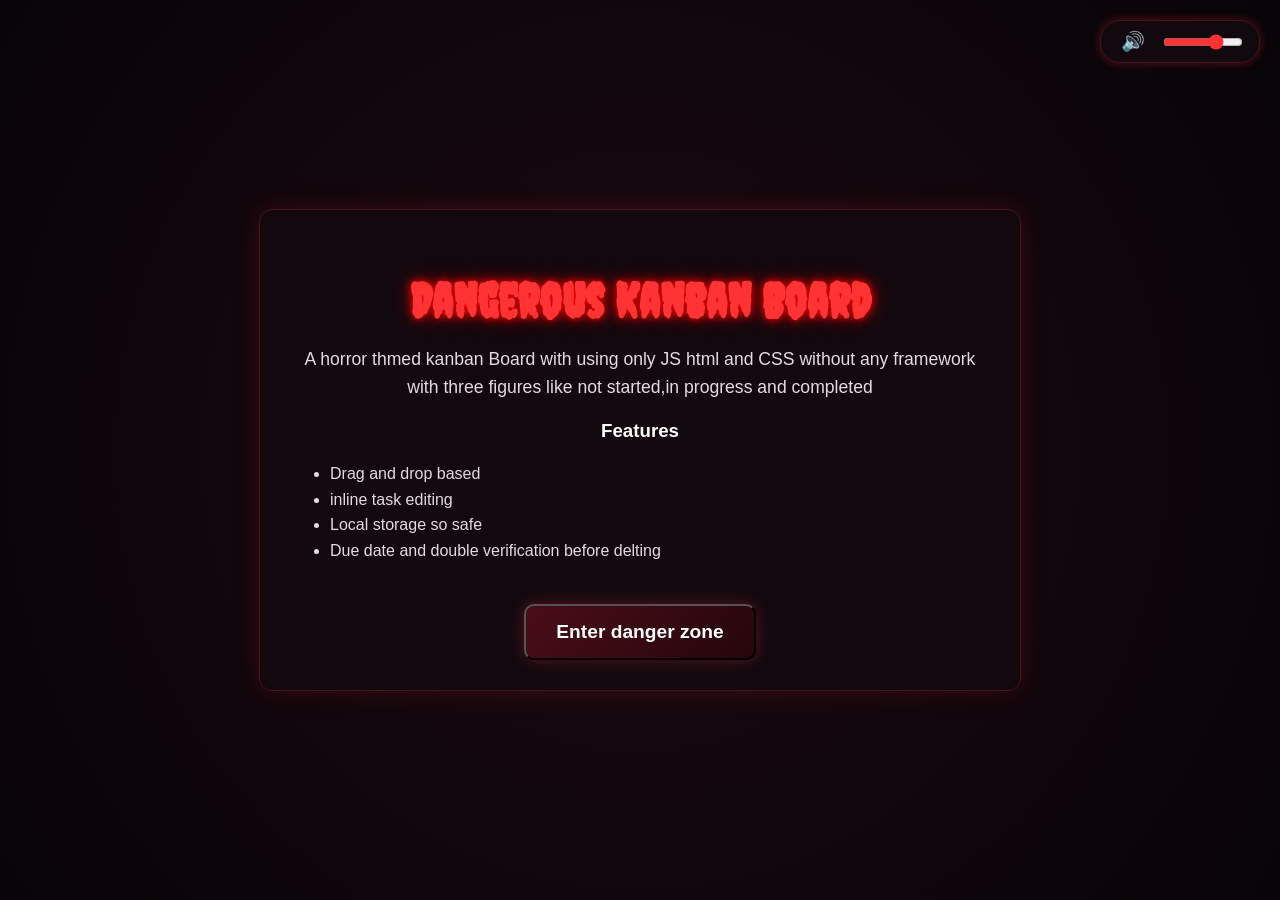
<file: index.html>
<!DOCTYPE html>
<html lang="en">
    <head>
        <meta charset="UTF-8">
        <meta name="viewport" content="width=device-width, initial-scale=1.0">
        <title>dangerous more danger</title>
        <link href="https://fonts.googleapis.com/css2?family=Creepster&display=swap" rel="stylesheet">
        <link rel="stylesheet" href="./spoosh.css"/>
    </head>
    <body>
        <div class="audiocontrolbar">
            <button id="mutebtn" class="audiobtn">🔊</button>
            <input type="range" id="volumeslider" min="0" max="1" step="0.05" value="0.7"/>
        </div>
        <div class="container">
            <h1>Dangerous Kanban Board</h1>
            <p>A horror thmed kanban Board with using only JS html and CSS without any framework  with three figures like not started,in progress and completed</p>
            <h3>Features</h3>
            <ul>
                <li>Drag and drop based</li>
                <li>inline task editing</li>
                <li>Local storage so safe</li>
                <li>Due date and double verification before delting</li>
            </ul>
            <button id="kanbanbtn" class="btnkanban">Enter danger zone</button>
        </div>
        <div id="scaryoverlay" class="scaryoverlay">
            <img src="./assets/spooky.png" alt="spook man"/>
        </div>
        <audio id="spookyaudio" src="./assets/angryi.ogg" loop autoplay></audio>
        <script src="./spooker.js"></script>
    </body>
</html>
</file>
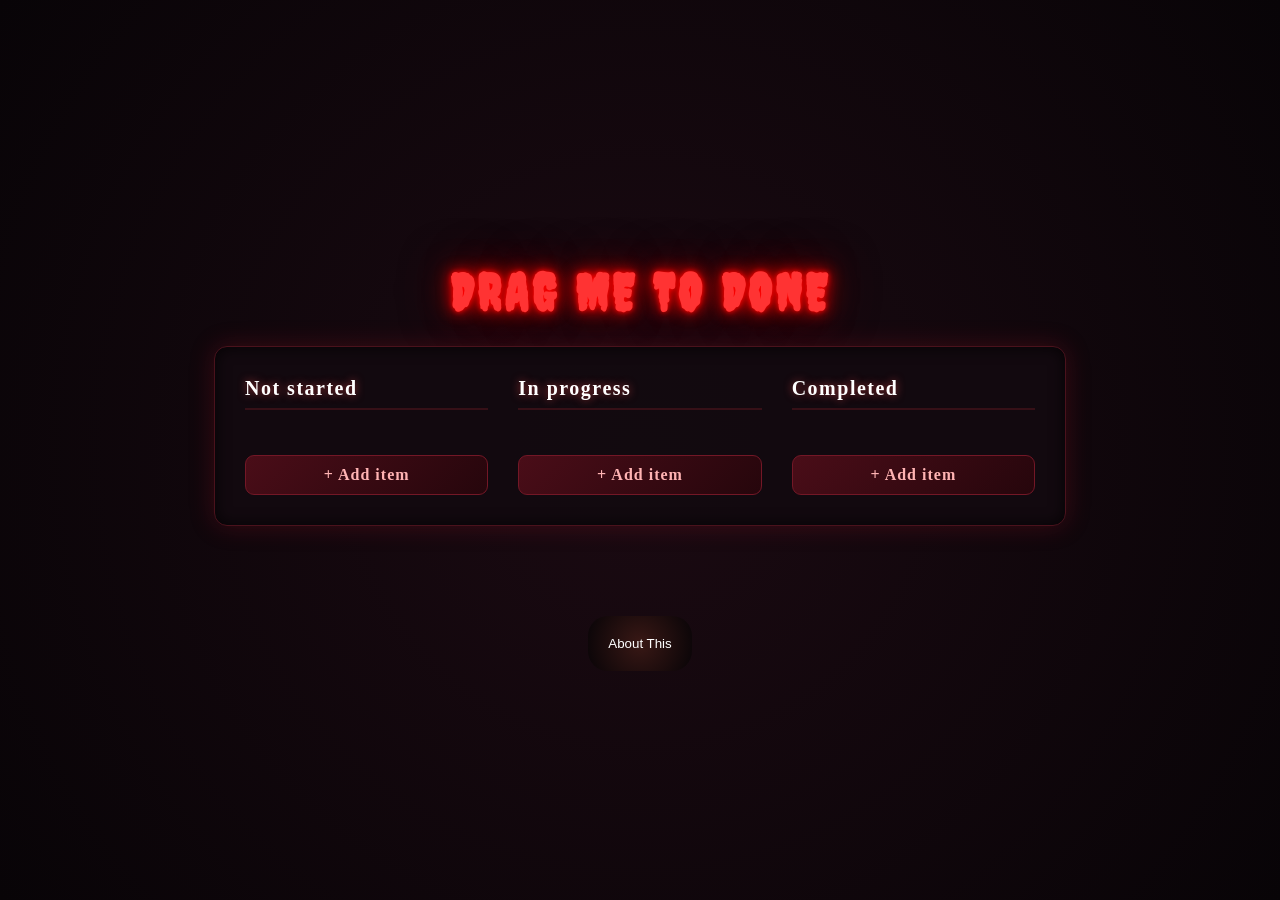
<file: kanban.html>
<!DOCTYPE html>
<html lang="en">
<head>
    <meta charset="UTF-8">
    <meta name="viewport" content="width=device-width, initial-scale=1.0">
    <title>DRAG ME WHEN COMPLETE</title>
    <link rel="stylesheet" href="./style.css">
    <link href="https://fonts.googleapis.com/css2?family=Creepster&display=swap" rel="stylesheet">
    <link rel="icon" href="./assets/icons.png" sizes="512*512" type="png/img"/>
    <meta name="google-site-verification" content="uhBxeGYJpzUXSd6N6qY72VeJWp0VYsNjg1WybZATrj0" />
    <style>
        .btninfo{
            background: radial-gradient(circle at center,  #391815 0%, #080407 100%);
            color: white;
            padding: 20px;
            border: none;
            outline: none;
            margin-top: 90px;
            border-radius: 20px;
        }
    </style>
    <meta name="description" content="A highly interactive, horror-themed Kanban board built with Vanilla JavaScript, HTML, and CSS. Features drag-and-drop, inline editing, and local storage.">
    <meta name="keywords" content="Kanban board, horror theme, task management, JavaScript, drag and drop, vanilla JS, local storage, productivity tool, dark mode UI">
    <meta name="author" content="Jazil Jafar">
</head>
<body>
    <h1>Drag Me to Done</h1>
    <div class="kanban"></div>
    <a href="./index.html"><button type="button" class="btninfo">About This</button></a>
    <script src="./script.js" type="module"></script>
</body>
</html>
</file>
<file: spoosh.css>
body {
    background: radial-gradient(circle at center, #1b0a12 0%, #080407 100%);
    color: white;
    font-family: 'Segoe UI', Tahoma, Geneva, Verdana, sans-serif;
    display: flex;
    flex-direction: column;
    align-items: center;
    justify-content: center;
    min-height: 100vh;
    margin: 0;
    padding: 20px;
    box-sizing: border-box;
    text-align: center;
}
h1 {
    font-family: 'Creepster', cursive;
    font-size: 3rem;
    color: #ff3333;
    text-shadow: 0 0 10px #ff0000, 0 0 20px #800000;
    margin-bottom: 10px;
}
.container {
    max-width: 700px;
    background-color: rgba(18, 10, 15, 0.95);
    border: 1px solid #4a121c;
    border-radius: 13px;
    padding: 30px;
    box-shadow: 0 0 25px rgba(180, 20, 40, 0.25);
}
p {
    font-size: 1.1rem;
    line-height: 1.6;
    color: #e6d9df;
}
ul {
    text-align: left;
    line-height: 1.6;
    color: #e6d9df;
}
.btnkanban {
    margin-top: 25px;
    padding: 15px 30px;
    font-size: 1.2rem;
    font-weight: bolder;
    color: white;
    background: linear-gradient(135deg, #4a0d18 0%, #26060c 100%);
    border-radius: 10px;
    cursor: pointer;
    transition: all 0.2s ease-in-out;
    box-shadow: 0 0 15px rgba(255, 51, 68, 0.3);
}
.btnkanban:hover{
    background: linear-gradient(135deg, #6e1324 0%, #3b0913 100%);
    box-shadow: 0 0 25px rgba(255, 51, 68, 0.8);
    transform: scale(1.05);
}
.scaryoverlay {
    display: none;
    position: fixed;
    top: 0;
    left: 0;
    width: 100vw;
    height: 100vh;
    background: #000;
    z-index: 9999;
    justify-content: center;
    align-items: center;
    animation: flash 0.1s infinite alternate;
}
.scaryoverlay img {
    max-width: 85%;
    max-height: 85%;
    filter: drop-shadow(0 0 35px #ff0000);
    animation: zoomIn 0.2s ease-out forwards;
}
@keyframes flash {
    0% {
        background-color: #000000;
    }
    100% {
        background-color: #350000;
    }
}
@keyframes zoomIn {
    0% {
        transform: scale(0.6);
    }
    100% {
        transform: scale(1.15);
    }
}
.audiocontrolbar {
    position: fixed;
    top: 20px;
    right: 20px;
    display: flex;
    align-items: center;
    gap: 10px;
    background: rgba(18, 10, 15, 0.9);
    border: 1px solid #4a121c;
    padding: 8px 14px;
    border-radius: 20px;
    box-shadow: 0 0 10px rgba(255, 51, 68, 0.3);
    z-index: 1000;
}
.audiobtn {
    background: none;
    border: none;
    color: #ff3333;
    font-size: 1.2rem;
    cursor: pointer;
    outline: none;
}
#volumeslider {
    accent-color: #ff3333;
    cursor: pointer;
    width: 80px;
}
</file>
<file: style.css>
body {
    background: radial-gradient(circle at center,  #1b0a12 0%, #080407 100%);
    min-height: 100vh;
    margin: 0;
    display: flex;
    flex-direction: column;
    font-family: 'Segoe UI', Tahoma, Geneva, Verdana;
    align-items: center;
    justify-content: center;
}
h1 {
  font-family: 'Creepster', cursive;
  font-size: 3.2rem;
  color: #ff3333;
  text-align: center;
  text-transform: uppercase;
  letter-spacing: 4px;
  margin-top: 2rem;
  margin-bottom: 1.5rem;
  text-shadow: 
    0 0 5px #ff0000,
    0 0 15px #ff0000,
    0 0 30px #800000,
    0 0 50px #400000;
  animation: flicker 4s infinite;
}

@keyframes flicker {
  0%, 100% {
    opacity: 1;
    text-shadow: 0 0 5px #ff0000, 0 0 15px #ff0000, 0 0 30px #800000;
  }
  50% {
    opacity: 0.88;
    text-shadow: 0 0 3px #ff0000, 0 0 8px #800000;
  }
  52% {
    opacity: 0.3;
    text-shadow: none;
  }
  54% {
    opacity: 1;
    text-shadow: 0 0 5px #ff0000, 0 0 15px #ff0000, 0 0 30px #800000;
  }
}
.kanban {
    display: flex;
    padding: 30px;
    width: 790px;
    background-color: rgba(18, 10, 15, 0.95);
    border: 1px solid #4a121c;
    border-radius: 13px;
    box-shadow: 0 0 25px rgba(180, 20, 40, 0.25), inset 0 0 15px rgba(0, 0, 0, 0.8);
}
.kanban * {
    font-family: 'Segoe UI', Tahoma, Geneva, Verdana ;
}
.kanban__column {
    flex: 1;
}
.kanban__column:not(:last-child) {
    margin-right: 30px;
}
.kanban__column-title {
    text-shadow: 0 0 8px rgba(255, 77, 77, 0.6);
    font-size: 20px;
    font-weight: 696;
    letter-spacing: 1.5px;
    margin-bottom: 20px;
    user-select: none;
    border-bottom: 2px solid #361017;
    color: #ffffff;
    padding-bottom: 8px;
}
.kanban__item {
    position: relative;
}
.kanban__column-horror {
    width: 100%;
    max-height: 120px;
    object-fit: cover;
    border-radius: 8px;
    margin-bottom: 15px;
    border: 1px solid #ff3344;
    box-shadow: 0 0 15px rgba(255, 51, 68, 0.6);
    animation: horrorpulse 2s infinite alternate;
}
img.kanban__column-horror {
    width: 120px;
    height: 1200px;
}
@keyframes horrorpulse {
    0% {
        filter: drop-shadow(0 0 4px #ff0000);
        transform: scale(0.98);
    }
    100% {
        filter: drop-shadow(0 0 12x #ff0000);
        transform: scale(1.02);
    }
}
.kanban__item-delete{
    position: absolute;
    top: 6px;
    right: 8px;
    width: 20px;
    height: 20px;
    line-height: 18px;
    padding: 0;
    border: none;
    border-radius: 50%;
    background: rgba(255, 255, 255, 0.08);
    color: #e6d9df;
    font-size: 14px;
    cursor: pointer;
    z-index: 2;
    transition: all 0.15s ease-in-out;
}
.kanban__item-delete:hover{
    background: rgba(255, 51, 68, 0.25);
    color: #ffffff;
}
.kanban__item-delete--confirming {
    background: #ff3344;
    color: #ffffff;
    font-weight: bold;
    box-shadow: 0 0 8px rgba(255, 51, 68, 0.6);
}
.kanban__item-due {
    display: block;
    width: 100%;
    margin-top: 6px;
    padding: 6px 8px;
    border-radius: 6px;
    background-color: #171115;
    border: 1px solid #3d1c24;
    color: #e6d9df;
    font-size: 12px;
    box-sizing: border-box;
    color-scheme: dark;
}
.kanban__item-due:focus {
    outline: none;
    border-color: #ff3344;
    box-shadow: 0 0 8px rgba(254, 51, 68, 0.4);
}
.kanban__item-input {
    padding: 13px 28px 13px 15px;
    border-radius: 8px;
    background-color: #171115;
    color: #e6d9df;
    margin-bottom: 10px;
    transition: all 0.3s ease-in-out;
    box-shadow: 0 3px 10px rgba(0, 0, 0, 0.6);
    outline: none;
    box-sizing: border-box;
    cursor: grab;
    border: 1px solid #3d1c24;
}
.kanban__item-input:focus{
    background-color: #21161d;
    box-shadow: 0 0 10px rgba(254, 51, 68, 0.5);
    border-color: #ff3344;
}
.kanban__dropzone {
    height: 13px;
    border: 1px dashed transparent;
    border-radius: 5px;
    margin-bottom: 10px;
    transition: background-color 0.15s height 0.15s, border-color 0.2s;
}
.kanban__dropzone--active {
    background-color: rgba(255, 51, 68, 0.2);
    border-color: #ff3344;
    height: 24px;
}
.kanban__add-item {
    width: 100%;
    padding: 10px 0px;
    border-radius: 9px;
    background: linear-gradient(135deg, #4a0d18 0%, #26060c 100%);
    border: 1px solid #731726;
    cursor: pointer;
    font-size: 16px;
    color: #ffb3b3;
    font-weight: 600;
    letter-spacing: 1px;
    transition: all 0.2s ease-in-out;
}
.kanban__add-item:hover {
    background: linear-gradient(135deg, #6e1324 0%, #3b0913 100%);
    color: #ffffff;
    box-shadow: 0 0 12px rgba(255, 51, 68, 0.4);
}
@media (max-width: 1024px) {
   .kanban {
    width: 90%;
    max-width: 788px;
    padding: 24px;
   }    
}
@media (max-width: 768px) {
    body {
        padding: 16px;
        box-sizing: border-box;
    }
    h1{
        font-size: 2.2rem;
        margin-top: 1rem;
        margin-bottom: 1rem;
    }
    .kanban{
        width: 100%;
        padding: 20px;
    }
    .kanban__column:not(:last-child){
        margin-right: 16px;
    }
}
@media (max-width: 600px) {
    .kanban {
        flex-direction: column;
        gap: 20px;
        padding: 16px;
    }
    .kanban__column{
        width: 100%;
    }
    .kanban__column:not(:last-child){
        margin-right: 0;
        margin-bottom: 4px;
    }
}
@media (max-width: 480px) {
    h1 {
        font-size: 1.8rem;
        letter-spacing: 2px;
        margin-top: 0.75rem;
    }
    .kanban {
        padding: 14px;
        border-radius: 10px;
        gap: 16px;
    }
    .kanban__column-title{
        font-size: 1.5rem;
        text-align: center;
    }
    .kanban__item-input{
        padding: 10px 12px;
        font-size: 14px;
    }
    .kanban__add-item{
        font-size: 14px;
        padding: 8px 0;
    }
}
@media (max-width:390px) {
    h1 {
        font-size: 1.5rem;
        letter-spacing: 1.5px;
        margin-top: 0.5rem;
    }
    .kanban {
        padding: 10px;
        border-radius: 9px;
        gap: 12px;
    }
    .kanban__column-title{
        font-size: 1rem;
    }
    .kanban__item-input{
        padding: 8px 10px;
        font-size: 13px;
    }
    .kanban__add-item{
        font-size: 13px;
        padding: 7px 0;
    }
}
</file>
